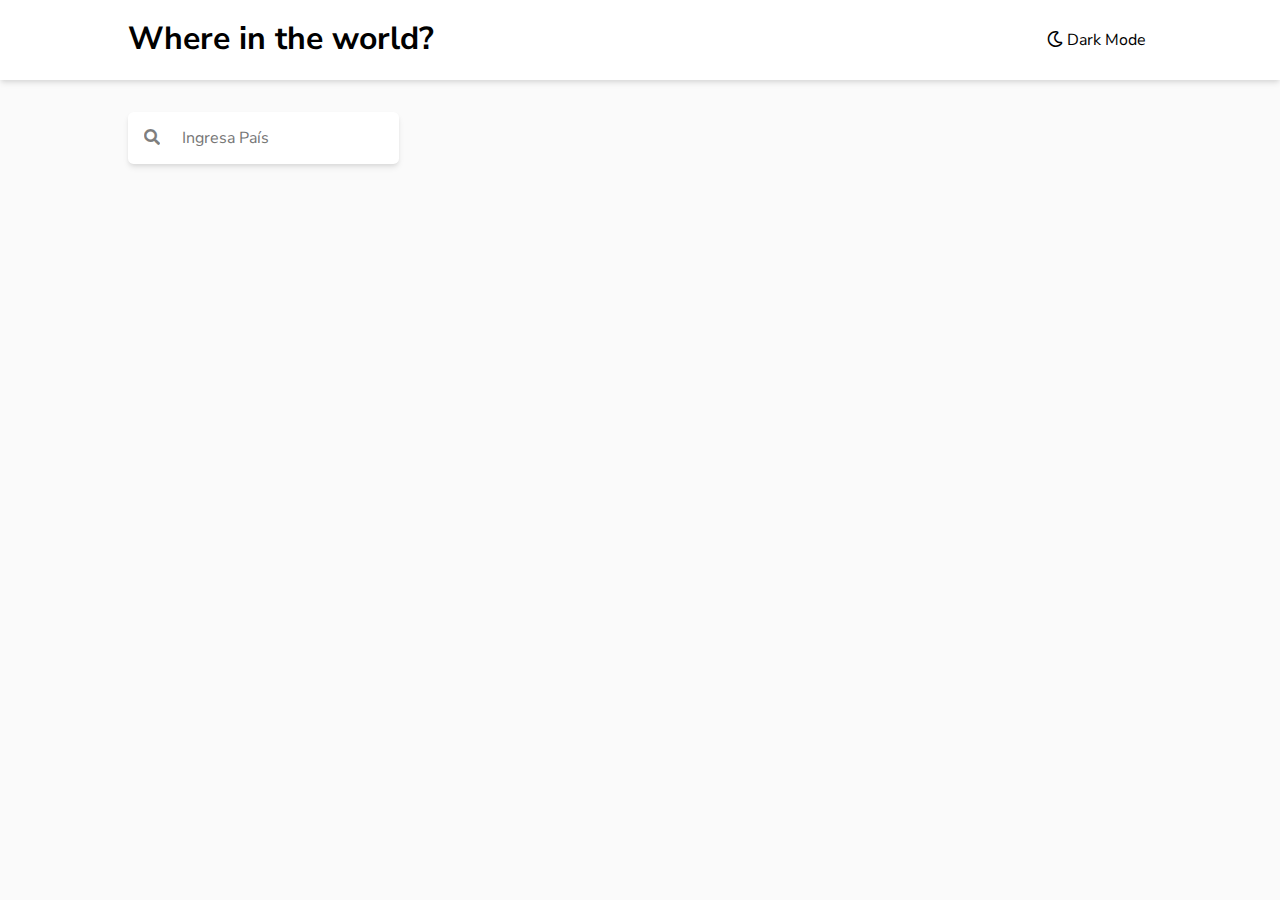
<file: index.html>
<!DOCTYPE html>
<html lang="es">
<head>
	<meta charset="UTF-8">
	<meta name="viewport" content="width=device-width, initial-scale=1.0">
	<link href="https://fonts.googleapis.com/css2?family=Nunito+Sans:wght@300;400;600;800&display=swap" rel="stylesheet">
	<link rel="stylesheet" href="https://cdnjs.cloudflare.com/ajax/libs/font-awesome/5.15.1/css/all.min.css">
	<link rel="stylesheet" type="text/css" href="css/normalize.css">
	<link rel="stylesheet" type="text/css" href="css/main.css">
	<link rel="stylesheet" type="text/css" href="css/custom-select.css">
	<title>API Paises</title>
</head>
<body>
	<nav class="navbar">
		<div class="container navbar-content">
			<h1>Where in the world?</h1>
			<button class="btn-dark-mode">			
				<i class="far fa-moon"></i>
				Dark Mode
			</button>
		</div>
	</nav>

	<header class="container filter-content my-2">
		<form class="form-search" id="formulario">
			<i class="fas fa-search"></i>
			<input type="text" placeholder="Ingresa País" id="inputFormulario">
		</form>
		<div class="custom-select" style="width:200px;">
            <select>
                <option value="">Filtar por Región</option>
                <option value="">Todos</option>
                <option value="Africa">África</option>
                <option value="Americas">América</option>
                <option value="Asia">Asia</option>
                <option value="Europe">Europa</option>
                <option value="Oceania">Oceanía</option>
            </select>
        </div>
	</header>

	<main class="container grid" id="banderas">
		
	</main>

	<script src="js/dark-mode.js"></script>
	<script src="js/custom-select.js"></script>
	<script src="js/app.js"></script>	
	<script src="js/formulario.js"></script>
</body>
</html>
</file>
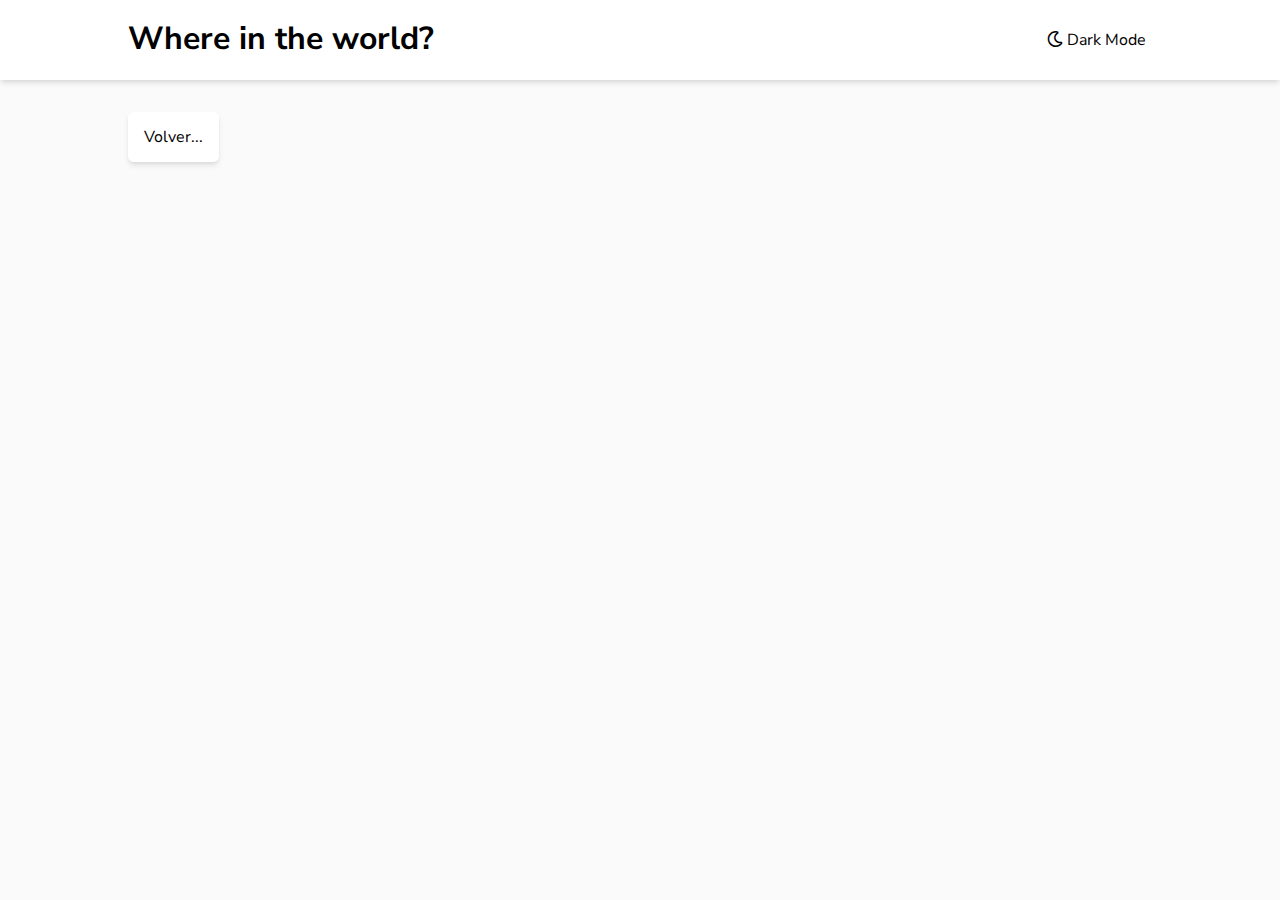
<file: pais.html>
<!DOCTYPE html>
<html lang="es">
<head>
	<meta charset="UTF-8">
	<meta name="viewport" content="width=device-width, initial-scale=1.0">
	<link href="https://fonts.googleapis.com/css2?family=Nunito+Sans:wght@300;400;600;800&display=swap" rel="stylesheet">
	<link rel="stylesheet" href="https://cdnjs.cloudflare.com/ajax/libs/font-awesome/5.15.1/css/all.min.css">
	<link rel="stylesheet" type="text/css" href="css/normalize.css">
	<link rel="stylesheet" type="text/css" href="css/main.css">
	<link rel="stylesheet" type="text/css" href="css/custom-select.css">
	<title>API Paises</title>
</head>
<body>

	<nav class="navbar">
		<div class="container navbar-content">
			<h1>Where in the world?</h1>
			<button class="btn-dark-mode">			
				<i class="far fa-moon"></i>
				Dark Mode
			</button>
		</div>
	</nav>

	<header class="container filter-content my-2">
        <a href="index.html" class="btn-back">Volver...</a>
	</header>

	<main class="container grid" id="banderas">
	</main>
    <script src="js/dark-mode.js"></script>
    <script src="js/detalle.js"></script>
</body>
</html>
</file>
<file: css/main.css>
:root{
	/* --color-bg:#FAFAFA;
	--color-bg-secundary:#FFFFFF;
	--color-text:#000000; */

	--box-shadow: 0 4px 6px -1px rgba(0, 0, 0, 0.1), 0 2px 4px -1px rgba(0, 0, 0, 0.06);
	--border-radius:0.35rem;

}

html {
  box-sizing: border-box;
}
*, *:before, *:after {
  box-sizing: inherit;
}

body{
	--color-bg:#FAFAFA;
	--color-bg-secundary:#FFFFFF;
	--color-text:#000000;
	--color-info:#004770;
	font-family: 'Nunito Sans', sans-serif;
	color:var(--color-text);
	background-color: var(--color-bg);
}

body.dark-mode{
	--color-bg:#212E37;
	--color-bg-secundary:#2B3743;
	--color-text:#FFFFFF;
	--color-info:#FFFFFF;
}

.container{
	margin-left: auto;
	margin-right: auto;
	width: 80%;
}

.img-fluid{
	width: 100%;
}

/* Espaciados*/

.my-2{
	margin-top: 2rem;
	margin-bottom: 2rem;	
}

/* Navbar */

.navbar{
	background-color: var(--color-bg-secundary);
	box-shadow: var(--box-shadow);
}

.navbar-content{
	display: flex;
	justify-content:space-between;
	align-items: center;
}

.btn-dark-mode{
	background-color: var(--color-bg-secundary);
	border: none;
	outline: none;
	cursor: pointer;
	opacity: 1;
	transition: 0.3s;
	color:var(--color-text);	
}

.btn-dark-mode:hover{
	opacity: 0.6;
}

/* Filtros */

.filter-content{
	display: flex;
	justify-content: space-between;
	align-items: center;
}

.form-search{
	box-shadow: var(--box-shadow);
	border-radius: var(--border-radius);	
	background-color: var(--color-bg-secundary);
	padding: 1rem;
}

.form-search i{
	color: var(--color-text);
	opacity: 0.5;
}

.form-search input{
	border: none;
	outline: none;
	margin-left: 1rem;
	background-color: var(--color-bg-secundary);
	color:var(--color-text);
}

/* Main */

.grid{
	display: grid;
	grid-template-columns: repeat(4, minmax(0, 1fr));
	gap: 2rem;
	margin-bottom: 2rem;
}

.card{
	background-color: var(--color-bg-secundary);
	border-radius: var(--border-radius);
	box-shadow: var(--box-shadow);
}

.card img{
	border-top-left-radius: var(--border-radius);;
	border-top-right-radius:var(--border-radius);;
}

.card-content{
	padding: 1rem;
}

.card-content h3{
	margin-bottom: 2rem;
}

.card-content p{
	margin-top: 0.7rem;
	margin-bottom: 0.7rem;
}

/* Boton Back */

.btn-back {
    text-decoration: none;
    background-color: var(--color-bg-secundary);
    transition: 0.3s;
    color: var(--color-text);
    border: none;
    cursor: pointer; /* border none lo borra */
    outline: none; /* quitamos el borde al hacer click */
    box-shadow: var(--box-shadow);
    padding: 1rem;
    border-radius: var(--border-radius);
}

.btn-back:hover {
    opacity: 0.6;
    background-color: black;
    color: white;
}

/* Mas Info */

.btn-info{
	text-decoration: none;
	font-weight: bold;
	color: var(--color-info);
}

/* Modo Responsive */

@media (max-width:1000px){
	.grid{
		grid-template-columns: repeat(3, minmax(0, 1fr));
	}
}


@media (max-width:750px){
	.grid{
		grid-template-columns: repeat(2, minmax(0, 1fr));
	}
}

@media (max-width:600px){
	.navbar-content{
		font-size: 0.6rem;
	}

	.filter-content{
		flex-direction: column;
		align-items: flex-start;
	}

	.form-search{
		width:100%;
		margin-bottom: 1rem;
	}

	.form-search input{
		width:85%;
	}

	.grid{
		grid-template-columns: repeat(1, minmax(0, 1fr));
	}

}
</file>
<file: css/custom-select.css>
/* The container must be positioned relative: */
.custom-select {
    position: relative;   
  }
  
  .custom-select select {
    display: none; /*hide original SELECT element: */
  }
  
  .select-selected {
    background-color: var(--color-bg-secundary);
    box-shadow: var(--box-shadow);
    border-radius: var(--border-radius);	
  }
  
  /* Style the arrow inside the select element: */
  .select-selected:after {
    position: absolute;
    content: "";
    top: 21px;
    right: 10px;
    width: 0;
    height: 0;
    border: 6px solid transparent;
    border-color: var(--color-text) transparent transparent transparent;
  }
  
  /* Point the arrow upwards when the select box is open (active): */
  .select-selected.select-arrow-active:after {
    border-color: transparent transparent var(--color-text) transparent;
    top: 14px;
  }
  
  /* style the items (options), including the selected item: */
  .select-items div,.select-selected {
    color: var(--color-text);
    padding: 18px 16px;
    border: 1px solid transparent;
    border-color: transparent transparent rgba(0, 0, 0, 0.1) transparent;
    cursor: pointer;
    height: 52.4px;
  }
  
  /* Style items (options): */
  .select-items {
    margin-top: 0.3rem;
    position: absolute;
    background-color: var(--color-bg-secundary);
    top: 100%;
    left: 0;
    right: 0;
    z-index: 99;
    box-shadow: var(--box-shadow);
    border-radius: var(--border-radius);
  }
  
  /* Hide the items when the select box is closed: */
  .select-hide {
    display: none;
  }
  
  .select-items div:hover, .same-as-selected {
    background-color: rgba(0, 0, 0, 0.1);
    border-radius: var(--border-radius);
  }
</file>
